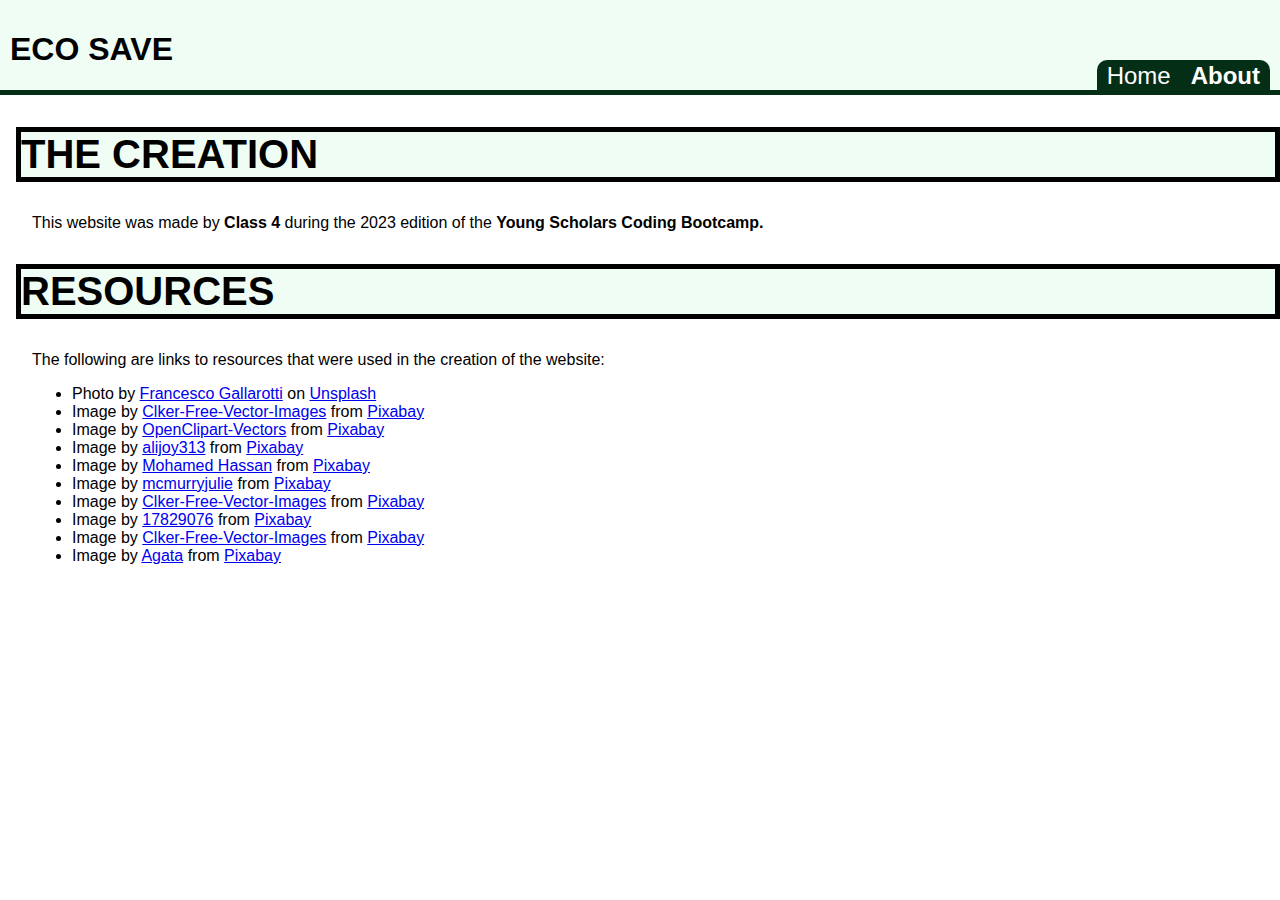
<file: pages/about.html>
<!DOCTYPE html>
<html lang="en">

<head>
    <meta charset="UTF-8">
    <meta name="viewport" content="width=device-width, initial-scale=1.0">
    <title>Eco Save</title>
    <link rel="stylesheet" href="../css/styles.css">
</head>

<body>
    <!-- Navigation Bar -->
    <div id="nav_b">
        <div id="left_side">
            <!--<img>-->
            <h1><a class="title_link" href="../index.html">ECO SAVE</a></h1>
        </div>

        <div id="right_side">
            <a href="../index.html">Home</a>
            <a href="./pages/about.html" id="selected_page">About</a>
        </div>
    </div>

    <!-- Heading-->
    <div class="topic_heading">
        <h1 class="topic_text">THE CREATION</h1>
    </div>

    <div class="content">
        <p>This website was made by <strong>Class 4</strong> during the 2023 edition of the <strong>Young Scholars
                Coding Bootcamp.</strong></p>
    </div>

    <!-- Heading-->
    <div class="topic_heading">
        <h1 class="topic_text">RESOURCES</h1>
    </div>

    <div class="content">
        <p>The following are links to resources that were used in the creation of the website:</strong></p>
        <ul>
            <li>
                Photo by <a
                    href="https://unsplash.com/@gallarotti?utm_source=unsplash&utm_medium=referral&utm_content=creditCopyText">Francesco
                    Gallarotti</a> on <a
                    href="https://unsplash.com/photos/ruQHpukrN7c?utm_source=unsplash&utm_medium=referral&utm_content=creditCopyText">Unsplash</a>
            </li>

            <li>
                Image by <a
                    href="https://pixabay.com/users/clker-free-vector-images-3736/?utm_source=link-attribution&utm_medium=referral&utm_campaign=image&utm_content=310801">Clker-Free-Vector-Images</a>
                from <a
                    href="https://pixabay.com//?utm_source=link-attribution&utm_medium=referral&utm_campaign=image&utm_content=310801">Pixabay</a>
            </li>

            <li>
                Image by <a
                    href="https://pixabay.com/users/openclipart-vectors-30363/?utm_source=link-attribution&utm_medium=referral&utm_campaign=image&utm_content=1295981">OpenClipart-Vectors</a>
                from <a
                    href="https://pixabay.com//?utm_source=link-attribution&utm_medium=referral&utm_campaign=image&utm_content=1295981">Pixabay</a>
            </li>

            <li>
                Image by <a
                    href="https://pixabay.com/users/alijoy313-9019013/?utm_source=link-attribution&utm_medium=referral&utm_campaign=image&utm_content=5912118">alijoy313</a>
                from <a
                    href="https://pixabay.com//?utm_source=link-attribution&utm_medium=referral&utm_campaign=image&utm_content=5912118">Pixabay</a>
            </li>

            <li>
                Image by <a
                    href="https://pixabay.com/users/mohamed_hassan-5229782/?utm_source=link-attribution&utm_medium=referral&utm_campaign=image&utm_content=6799111">Mohamed
                    Hassan</a> from <a
                    href="https://pixabay.com//?utm_source=link-attribution&utm_medium=referral&utm_campaign=image&utm_content=6799111">Pixabay</a>
            </li>

            <li>
                Image by <a
                    href="https://pixabay.com/users/mcmurryjulie-2375405/?utm_source=link-attribution&utm_medium=referral&utm_campaign=image&utm_content=2470256">mcmurryjulie</a>
                from <a
                    href="https://pixabay.com//?utm_source=link-attribution&utm_medium=referral&utm_campaign=image&utm_content=2470256">Pixabay</a>
            </li>

            <li>
                Image by <a
                    href="https://pixabay.com/users/clker-free-vector-images-3736/?utm_source=link-attribution&utm_medium=referral&utm_campaign=image&utm_content=37099">Clker-Free-Vector-Images</a>
                from <a
                    href="https://pixabay.com//?utm_source=link-attribution&utm_medium=referral&utm_campaign=image&utm_content=37099">Pixabay</a>
            </li>

            <li>
                Image by <a
                    href="https://pixabay.com/users/17829076-17829076/?utm_source=link-attribution&utm_medium=referral&utm_campaign=image&utm_content=5508006">17829076</a>
                from <a
                    href="https://pixabay.com//?utm_source=link-attribution&utm_medium=referral&utm_campaign=image&utm_content=5508006">Pixabay</a>
            </li>

            <li>
                Image by <a
                    href="https://pixabay.com/users/clker-free-vector-images-3736/?utm_source=link-attribution&utm_medium=referral&utm_campaign=image&utm_content=29227">Clker-Free-Vector-Images</a>
                from <a
                    href="https://pixabay.com//?utm_source=link-attribution&utm_medium=referral&utm_campaign=image&utm_content=29227">Pixabay</a>
            </li>

            <li>
                Image by <a
                    href="https://pixabay.com/users/dandelion_tea-15261675/?utm_source=link-attribution&utm_medium=referral&utm_campaign=image&utm_content=5080092">Agata</a>
                from <a
                    href="https://pixabay.com//?utm_source=link-attribution&utm_medium=referral&utm_campaign=image&utm_content=5080092">Pixabay</a>
            </li>
        </ul>
    </div>

</body>

</html>
</file>
<file: css/styles.css>
* {

    box-sizing: border-box;
}

body {

    margin: 0px;
    font-family: Verdana, Geneva, Tahoma, sans-serif;
}

.title_link {

    text-decoration: none;
    color: black;
}

.energy {

    color: white;
    background-color: #052E16;
    border-radius: 10px;
    border: 2px #052E16 solid;
}

#nav_b {

    background-color: #F0FDF4;
    padding: 10px;
    padding-bottom: 0px;
    border-bottom: 5px solid #052E16;
    display: flex;
    justify-content: space-between;
}

#right_side {

    margin-top: 50px;
    font-size: 1.5rem;
    display: flex;
    justify-content: space-evenly;
    align-items: end;
    background-color: #052E16;
    border-top-left-radius: 10px;
    border-top-right-radius: 10px;
}

#hero {

    background-image: url("../img/francesco-gallarotti-ruQHpukrN7c-unsplash.jpg");
    background-position: center;
    background-size: cover;
    height: 70vh;
    display: flex;
    align-items: center;
}

.topic_heading {

    display: flex;
    margin-left: 1rem;
    margin-top: 2rem;
    font-size: 1.25rem;
    border: 5px black solid;
    background-color: #F0FDF4;
}

#right_side a {

    color: white;
    padding-left: 10px;
    padding-right: 10px;
    text-decoration: none;
}

#right_side #selected_page {

    font-weight: bold;
    text-decoration: none;
}

h3 {

    margin: 0px;
}

#hero #call_to_action {

    padding-left: 20px;
    width: 100%;
    font-size: 3rem;
    font-weight: bold;
}

.topic_heading h1 {

    margin: 0px;
}

.category_tips {

    margin: 60px;
    display: flex;
    flex-direction: column;
    gap: 1.9rem;
}

.tip_body {

    display: flex;
    gap: 1.9rem;
    border: 3px black solid;
    border-radius: 15px;
}

.tips {

    line-height: 1.75rem;
    font-size: 1.125rem;
}


.tip_heading {

    font-size: 1.5rem;
}

img {
    width: 45%;
    height: 30%rem;
}

.tip_image_box {

    width: 40%;
    height: 35%rem;
    display: flex;
    justify-content: center;
    align-items: center;
    border-right: 3px solid black;
}

.tip_info {

    display: inline;
}

/*
About Page Specific
*/

.content {
    margin: 2rem;
}
</file>
